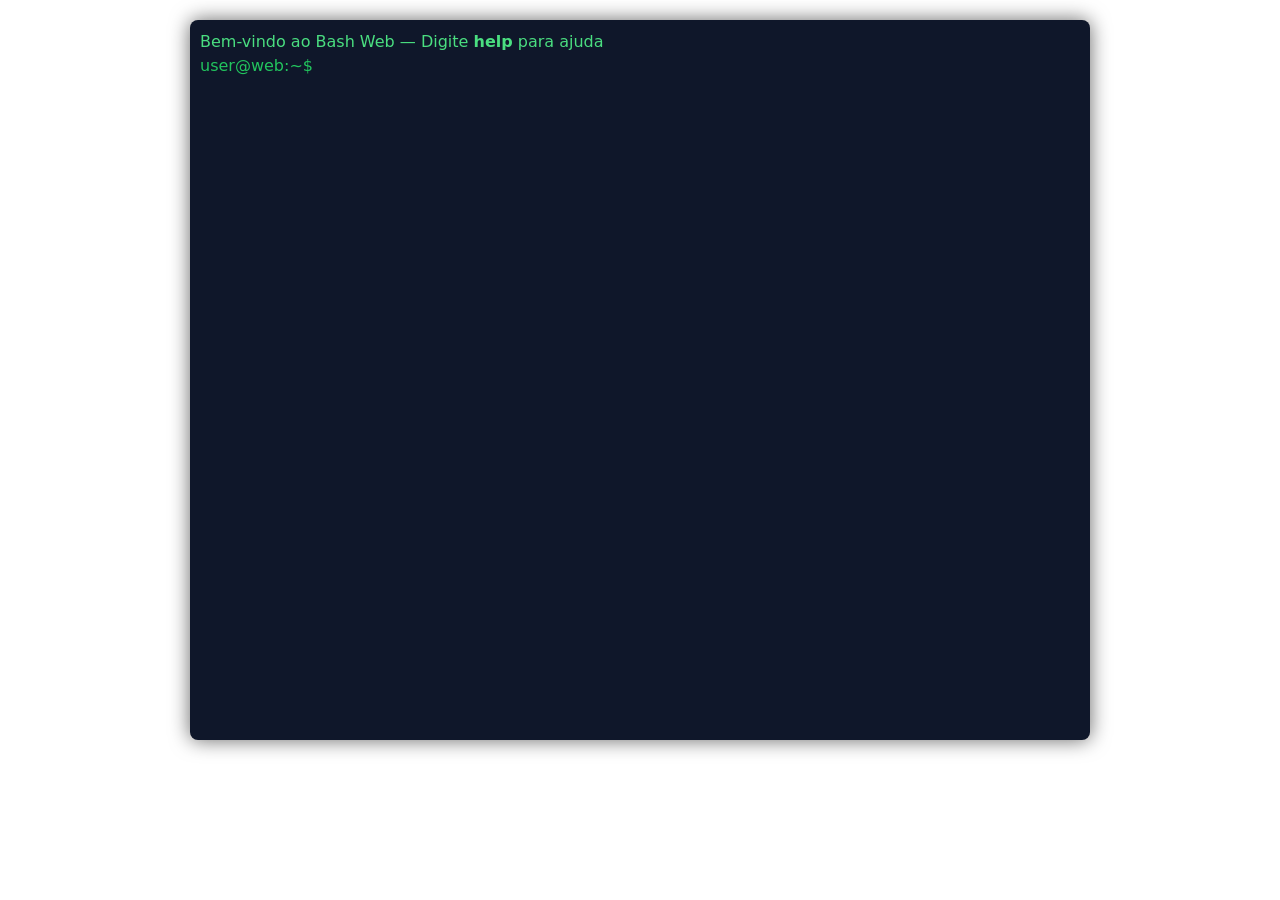
<file: myapp/templates/AdminPage.html>
<!DOCTYPE html>
<html lang="pt-br">

<head>
    <meta charset="UTF-8" />
    <meta name="viewport" content="width=device-width,initial-scale=1" />
    <title>Lanciare - Admin</title>
    <style>
        body {
            background-color: #0c0c0c;
            color: #d1d5db;
            font-family: 'Menlo', 'Monaco', 'Courier New', monospace;
            margin: 0;
            padding: 20px;
            height: 100vh;
            display: flex;
            justify-content: center;
            align-items: flex-start;
        }

        .terminal {
            background: #0f172a;
            border-radius: 8px;
            width: 90%;
            max-width: 900px;
            height: 80vh;
            overflow-y: auto;
            box-shadow: 0 0 20px rgba(0, 0, 0, 0.6);
            padding: 10px;
            display: flex;
            flex-direction: column;
        }

        .line {
            display: flex;
            flex-wrap: wrap;
            margin-bottom: 4px;
        }

        .prompt {
            color: #22c55e;
            margin-right: 8px;
            flex-shrink: 0;
        }

        .input-line {
            background: transparent;
            border: none;
            outline: none;
            color: #e2e8f0;
            font-family: inherit;
            font-size: 16px;
            flex: 1 1 auto;
        }

        .output {
            white-space: pre;
            margin-left: 1em;
            color: #cbd5e1;
            font-size: 15px;
        }

        .err {
            color: #f87171;
        }

        .ok {
            color: #4ade80;
        }

        .table {
            white-space: pre;
            color: #a5f3fc;
            margin-left: 1em;
            font-family: monospace;
        }
    </style>
    <link href="https://cdn.jsdelivr.net/npm/bootstrap@5.3.3/dist/css/bootstrap.min.css" rel="stylesheet">

</head>

<body>
    <div id="terminal" class="terminal"></div>

    <script>
        const term = document.getElementById('terminal');
        let mode = 'bash';
        let sqlBuffer = '';
        let history = [];
        let histIndex = -1;

        function newPrompt() {
            const line = document.createElement('div');
            line.className = 'line';
            const prompt = document.createElement('span');
            prompt.className = 'prompt';
            prompt.textContent = mode === 'bash' ? 'user@web:~$' : 'psql=>';
            const input = document.createElement('input');
            input.className = 'input-line';
            line.appendChild(prompt);
            line.appendChild(input);
            term.appendChild(line);
            input.focus();

            input.addEventListener('keydown', async (e) => {
                if (e.key === 'Enter') {
                    const cmd = input.value.trim();
                    if (cmd) { history.push(cmd); histIndex = history.length; }
                    input.disabled = true;
                    if (mode === 'bash') await handleBash(cmd);
                    else await handlePSQL(cmd);
                    newPrompt();
                } else if (e.key === 'ArrowUp') {
                    if (histIndex > 0) histIndex--;
                    if (history[histIndex]) input.value = history[histIndex];
                    e.preventDefault();
                } else if (e.key === 'ArrowDown') {
                    if (histIndex < history.length - 1) histIndex++;
                    input.value = history[histIndex] || '';
                    e.preventDefault();
                }
            });
            term.scrollTop = term.scrollHeight;
        }

        async function handleBash(cmd) {
            const output = document.createElement('div');
            output.className = 'output';
            term.appendChild(output);

            if (!cmd) return;

            if (cmd === 'clear') { term.innerHTML = ''; return; }

            if (cmd === 'help') {
                output.innerHTML = `Comandos disponíveis:
  clear ..................................... limpa a tela
  psql ...................................... entra no modo SQL
  entry ..................................... entra em -r rota
  help ...................................... mostra esta ajuda
  /forceLogoutUser/username ............... desloga qualquer usuario não admin pelo username (entry)
  /forceLogoutAll ........................... desloga todos os usuarios não admin (entry)`;

                term.scrollTop = term.scrollHeight;
                return;
            }

            if (cmd === 'history') {
                output.textContent = history.map((h, i) => `${i + 1}  ${h}`).join('\n');
                term.scrollTop = term.scrollHeight;
                return;
            }

            if (cmd === 'exit') {
                output.textContent = 'logout';
                term.scrollTop = term.scrollHeight;
                window.location.href = "/"
                return;
            }

            if (cmd === 'psql') {
                mode = 'psql';
                const msg = document.createElement('div');
                msg.className = 'ok';
                msg.textContent = 'Entrando no modo psql (digite \\q para sair, \\? para ajuda)';
                term.appendChild(msg);
                term.scrollTop = term.scrollHeight;
                return;
            }

            if (cmd.startsWith('entry')) {
                const match = cmd.match(/-r\s+(\S+)/);
                if (!match) {
                    output.innerHTML = "<span class='err'>Uso: entry -r &lt;rota&gt;</span>";
                    term.scrollTop = term.scrollHeight;
                    return;
                }

                const route = match[1];
                output.innerHTML = `<span class='ok'>→ Chamando rota ${route}...</span>`;
                term.scrollTop = term.scrollHeight;

                try {
                    const res = await fetch(route);
                    const text = await res.text();

                    try {
                        const json = JSON.parse(text);
                        output.innerHTML = `<pre class='table'>${JSON.stringify(json, null, 2)}</pre>`;
                    } catch {
                        output.innerHTML = `<pre class='table'>${text}</pre>`;
                    }
                } catch (e) {
                    output.innerHTML = `<span class='err'>Erro ao acessar ${route}: ${e.message}</span>`;
                }
                term.scrollTop = term.scrollHeight;
                return;
            }


            output.textContent = `bash: ${cmd}: comando não encontrado`;
            term.scrollTop = term.scrollHeight;
        }

        async function handlePSQL(cmd) {
            const output = document.createElement('div');
            output.className = 'output';
            term.appendChild(output);

            if (cmd === '\\q') { mode = 'bash'; output.textContent = ''; return; }

            if (cmd === '\\?') {
                output.innerHTML = `Comandos psql:
  \\q ............ sair do modo SQL
  \\? ............ mostrar ajuda
  (ou digite SQL normalmente; finalize com ;)`;
                return;
            }

            if (!cmd) return;

            sqlBuffer += cmd + '\n';
            if (!sqlBuffer.trim().endsWith(';')) {
                const cont = document.createElement('div');
                cont.className = 'line';
                const dots = document.createElement('span');
                dots.className = 'prompt';
                dots.textContent = '   ...';
                const input = document.createElement('input');
                input.className = 'input-line';
                cont.appendChild(dots);
                cont.appendChild(input);
                term.appendChild(cont);
                input.focus();
                input.addEventListener('keydown', async (e) => {
                    if (e.key === 'Enter') {
                        input.disabled = true;
                        await handlePSQL(input.value.trim());
                    }
                });
                return;
            }

            try {
                const res = await fetch('/admin/bash/psql', {
                    method: 'POST',
                    headers: { 'Content-Type': 'application/json' },
                    body: JSON.stringify({ sql: sqlBuffer })
                });
                const data = await res.json();
                sqlBuffer = '';
                if (!res.ok) output.innerHTML = `<span class='err'>${data.error}</span>`;
                else if (data.type === 'select') output.innerHTML = formatTable(data.rows, data.cols);
                else if (data.type === 'modify') output.innerHTML = `<span class='ok'>${data.rowcount} linha(s) afetadas.</span>`;
                else output.textContent = JSON.stringify(data);
            } catch (e) {
                output.innerHTML = `<span class='err'>${e.message}</span>`;
            }
            term.scrollTop = term.scrollHeight;
        }

        function formatTable(rows, cols) {
            if (!rows.length) return '(0 rows)';
            const keys = cols && cols.length ? cols : Object.keys(rows[0]);
            const widths = {};
            keys.forEach(k => widths[k] = Math.max(k.length, ...rows.map(r => String(r[k] ?? '').length)));
            const header = keys.map(k => pad(k, widths[k])).join(' | ');
            const sep = keys.map(k => '-'.repeat(widths[k])).join('-+-');
            const body = rows.map(r => keys.map(k => pad(String(r[k] ?? ''), widths[k])).join(' | ')).join('\n');
            return `<pre class='table'>${header}\n${sep}\n${body}\n(${rows.length} row${rows.length > 1 ? 's' : ''})</pre>`;
        }
        function pad(str, len) { return str + ' '.repeat(len - str.length); }


        const banner = document.createElement('div');
        banner.innerHTML = "<span class='ok'>Bem-vindo ao Bash Web — Digite <b>help</b> para ajuda</span>";
        term.appendChild(banner);
        newPrompt();
    </script>
</body>

</html>
</file>
